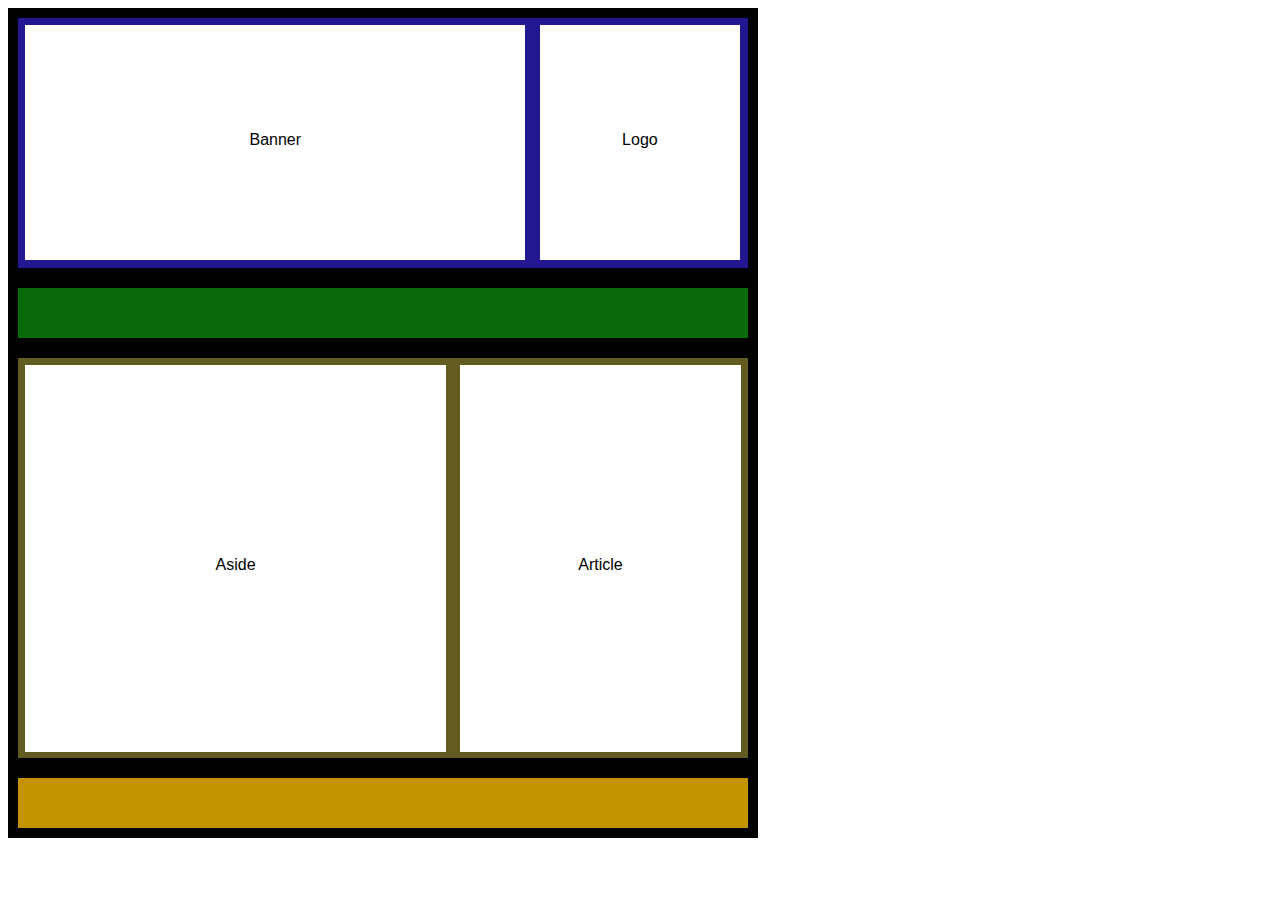
<file: maquetacion2.html>
<!DOCTYPE html>
<html lang="es">
<head>
    <meta charset="UTF-8">
    <meta name="viewport" content="width=device-width, initial-scale=1.0">
    <title>Document</title>
    <link rel="stylesheet" href="Styles2.css">
</head>
<body>
    
    <header>
        <div class="banner">
            Banner
        </div>
        <div class="logo">
            Logo
        </div>
    </header>
    <nav>
    </nav>
    <main>
        <aside>Aside</aside> 
        <article>Article</article>
         
    </main>
    <footer>

    </footer>
</body>
</html>
</file>
<file: Styles2.css>
/* Styles.css */

body
{
    
    width: 750px;
   font-family: Arial, Helvetica, sans-serif;
   
}
nav {
    border: 10px solid black;
    background-color:#0a6b0a;
    height: 50px; 
    display: flex;
    justify-content: center; /* Centra el contenido horizontalmente */

}

header
{
    background-color:#241892;
    height: 250px; 
    border: 10px solid black;
    display: flex;
}

header .banner{
    background-color: #ffffff; 
    height: 235px; 
    width: 500px;
    margin: 1%;
    text-align: center; /* Centra el texto horizontalmente */
    line-height: 230px;
}
header .logo{
    
    background-color: #ffffff; 
    height: 235px; 
    width: 200px;
    margin: 1%;
    text-align: center;
    line-height: 230px;
}
main
{
    background-color:#635c20;
    height: 400px; 
    border: 10px solid black;
    display: flex;
}

main aside
{
    background-color: #ffffff; 
    height: 387px; 
    width: 450px;
    margin: 1%;
    text-align: center; 
    line-height: 400px;
    
}

main article
{
    background-color: #ffffff; 
    height: 387px; 
    width: 300px;
    margin: 1%;
    text-align: center; 
    line-height: 400px;
   
}
footer
{
    background-color:#c29500;
    height: 50px; 
    border: 10px solid black;
}
</file>
